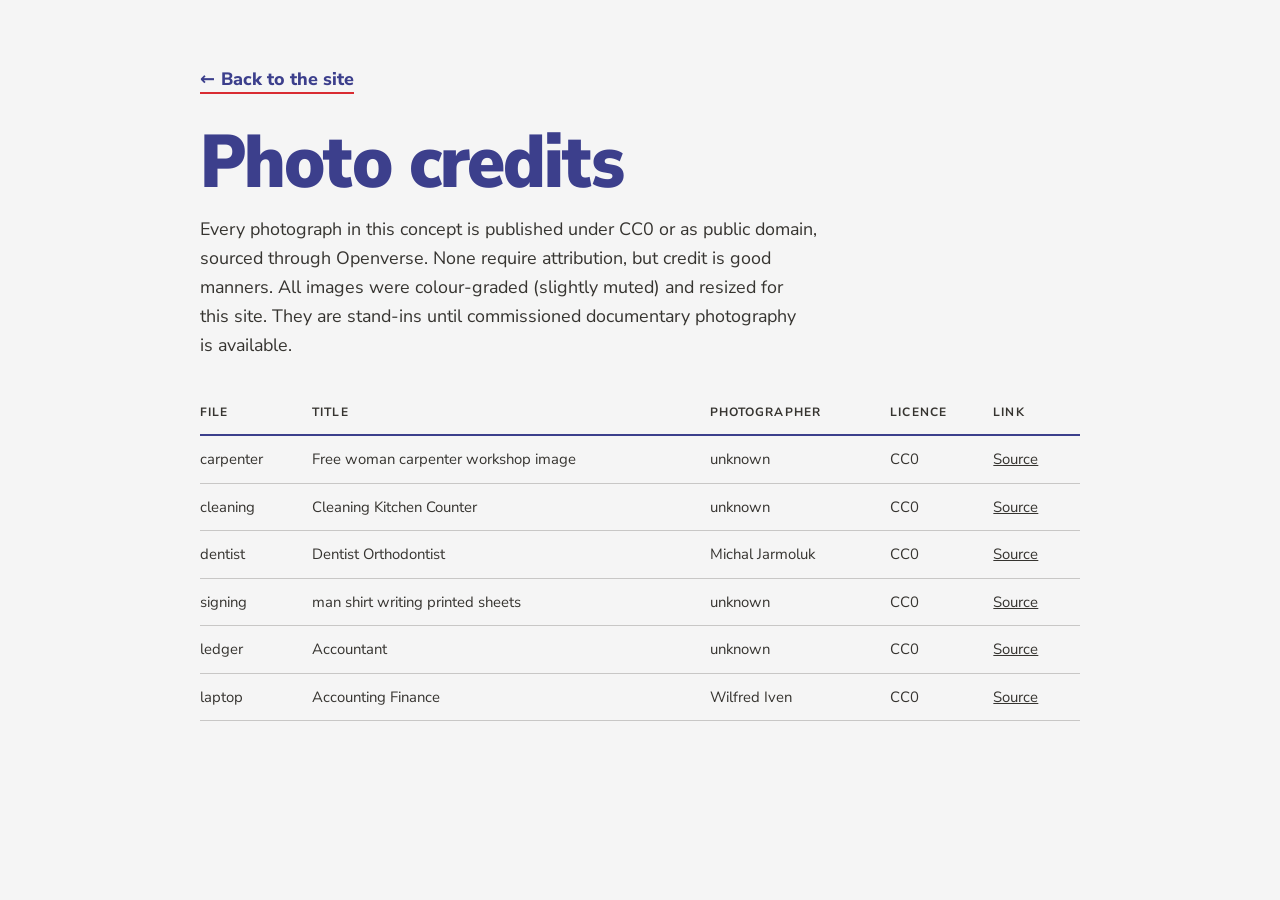
<file: credits.html>
<!doctype html>
<html lang="en" class="clean">
<head>
  <meta charset="utf-8">
  <meta name="viewport" content="width=device-width, initial-scale=1">
  <title>Photo credits, SOLO Marketing</title>
  <meta name="description" content="Sources and licences for the photographs used in the SOLO Marketing website concept.">
  <meta name="robots" content="noindex">
  <link rel="icon" href="assets/favicon.svg" type="image/svg+xml">
  <link rel="stylesheet" href="assets/css/site.css">
  <style>
    .credits { max-width: 60rem; margin: 0 auto; padding: calc(var(--section) * .6) var(--gutter); }
    .credits h1 { margin: 1.5rem 0 1rem; }
    .credits p { max-width: 40rem; }
    .credits .tablewrap { overflow-x: auto; margin-top: 2rem; }
    .credits table { border-collapse: collapse; width: 100%; min-width: 34rem; font-size: var(--t-small); }
    .credits th, .credits td { text-align: left; padding: .7rem 1rem .7rem 0; border-bottom: 1px solid var(--rule); vertical-align: top; }
    .credits th { font-size: var(--t-label); letter-spacing: .09em; text-transform: uppercase; border-bottom: 2px solid var(--color-navy); }
  </style>
  <!-- Google tag (gtag.js) -->
  <script async src="https://www.googletagmanager.com/gtag/js?id=G-5E4ETKMCJ8"></script>
  <script>
    window.dataLayer = window.dataLayer || [];
    function gtag(){dataLayer.push(arguments);}
    gtag('js', new Date());

    gtag('config', 'G-5E4ETKMCJ8');
  </script>
</head>
<body>
  <main class="credits">
    <a class="textlink" href="index.html"><span aria-hidden="true">←</span> Back to the site</a>
    <h1 class="display-2">Photo credits</h1>
    <p>Every photograph in this concept is published under CC0 or as public domain, sourced through Openverse. None require attribution, but credit is good manners. All images were colour-graded (slightly muted) and resized for this site. They are stand-ins until commissioned documentary photography is available.</p>
    <div class="tablewrap">
      <table>
        <thead><tr><th scope="col">File</th><th scope="col">Title</th><th scope="col">Photographer</th><th scope="col">Licence</th><th scope="col">Link</th></tr></thead>
        <tbody>
<tr><td>carpenter</td><td>Free woman carpenter workshop image</td><td>unknown</td><td>CC0</td><td><a href="https://www.rawpixel.com/image/5904636/photo-image-background-design-public-domain">Source</a></td></tr>
<tr><td>cleaning</td><td>Cleaning Kitchen Counter</td><td>unknown</td><td>CC0</td><td><a href="https://www.rawpixel.com/image/6074009/cleaning-kitchen-counter">Source</a></td></tr>
<tr><td>dentist</td><td>Dentist Orthodontist</td><td>Michal Jarmoluk</td><td>CC0</td><td><a href="https://stocksnap.io/photo/dentist-orthodontist-6HV52GTPO3">Source</a></td></tr>
<tr><td>signing</td><td>man shirt writing printed sheets</td><td>unknown</td><td>CC0</td><td><a href="https://www.rawpixel.com/image/3304953/free-photo-image-legal-paper-office-work-report">Source</a></td></tr>
<tr><td>ledger</td><td>Accountant</td><td>unknown</td><td>CC0</td><td><a href="https://www.rawpixel.com/image/5913662/accountant-free-public-domain-cc0-photo">Source</a></td></tr>
<tr><td>laptop</td><td>Accounting Finance</td><td>Wilfred Iven</td><td>CC0</td><td><a href="https://stocksnap.io/photo/accounting-finance-JONMP7TPGK">Source</a></td></tr>
        </tbody>
      </table>
    </div>
  </main>
</body>
</html>
</file>
<file: assets/css/site.css>
/* ==========================================================================
   SOLO Marketing — concept v3 (round-3 review)
   Tokens follow the approved SOLO design system (D:\Codex\solo-marketing-design-system).
   Marketing that moves: scattered pieces become one connected system.
   ========================================================================== */

@font-face {
  font-family: "Nunito Sans";
  src: url("../fonts/nunito-sans-variable.woff2") format("woff2-variations"),
       url("../fonts/nunito-sans-variable.woff2") format("woff2");
  font-weight: 200 1000;
  font-stretch: 75% 125%;
  font-display: swap;
}

/* MBJ fonts: self-hosted WOFF under the MBJ Web Licence (@font-face only; page views capped by the licence tier). */
@font-face { font-family: "MBJ Chunky"; src: url("../fonts/mbj-chunky.woff") format("woff"); font-display: swap; }
@font-face { font-family: "MBJ Handwriting"; src: url("../fonts/mbj-handwriting.woff") format("woff"); font-display: swap; }
@font-face { font-family: "MBJ Doodles"; src: url("../fonts/mbj-doodles.woff") format("woff"); font-display: swap; }

:root {
  /* primitives — approved palette, do not add values */
  --color-beige: #f6ddbf;   /* text and accents on dark bands only, never a background */
  --color-smoke: #f5f5f5;   /* white smoke: the light canvas */
  --color-navy: #3c3f8c;
  --color-red: #d92c32;
  --color-green: #224c34;
  --color-burgundy: #76202d;
  --color-black: #1b1717;
  --color-charcoal: #363430;
  --color-white: #ffffff; /* accessibility exception: text on red only */

  /* semantic (editorial light by default) */
  --bg: var(--color-smoke);
  --fg: var(--color-charcoal);
  --heading: var(--color-navy);
  --accent: var(--color-red);
  --rule: rgb(54 52 48 / 24%);
  --raised: rgb(54 52 48 / 6%);
  --focus: var(--color-red);
  --b-bg: var(--color-red);       /* primary button */
  --b-fg: var(--color-white);
  --b2-bg: var(--color-navy);     /* secondary button */
  --b2-fg: var(--color-beige);

  /* type */
  --font: "Nunito Sans", ui-sans-serif, system-ui, -apple-system, "Segoe UI", Roboto, sans-serif;
  --font-doodle: "MBJ Doodles", cursive;
  --font-hand: "MBJ Handwriting", "Segoe Print", cursive;
  --font-display: "MBJ Chunky", "Nunito Sans", ui-sans-serif, system-ui, sans-serif;
  --t-label: 0.75rem;
  --t-small: clamp(0.875rem, 0.85rem + 0.1vw, 0.9375rem);
  --t-body: clamp(1rem, 0.96rem + 0.2vw, 1.125rem);
  --t-lede: clamp(1.1875rem, 1.05rem + 0.55vw, 1.5rem);
  --t-h3: clamp(1.375rem, 1.15rem + 0.9vw, 2rem);
  --t-display-2: clamp(2.4rem, 1.3rem + 4.2vw, 5.5rem);
  --t-display-1: clamp(3rem, 0.75rem + 9.6vw, 11.5rem);

  /* shape */
  --r-img: 20px;     /* rounded frames for photography (owner-approved exception) */
  --r-sm: 2px;       /* inputs, tags */
  --ch-sm: 8px;
  --ch-md: 14px;
  --ch-lg: 24px;
  --chamfer-btn: polygon(var(--ch-sm) 0, 100% 0, 100% calc(100% - var(--ch-sm)), calc(100% - var(--ch-sm)) 100%, 0 100%, 0 var(--ch-sm));
  --chamfer-tr: polygon(0 0, calc(100% - var(--ch-md)) 0, 100% var(--ch-md), 100% 100%, 0 100%);
  --chamfer-tl-lg: polygon(var(--ch-lg) 0, 100% 0, 100% 100%, 0 100%, 0 var(--ch-lg));

  /* space */
  --gutter: clamp(1rem, 0.5rem + 3vw, 2.5rem);
  --section: clamp(3rem, 1.5rem + 6vw, 6rem);
  --max: 1200px;
  --mast: 4.25rem;

  /* motion */
  --ease-out: cubic-bezier(.16, 1, .3, 1);
  --ease-snap: cubic-bezier(.34, 1.56, .64, 1);
  --t-fast: 180ms;
  --t-med: 420ms;
  --t-slow: 900ms;
}

/* ---------- surface recipes ---------- */
.band { --fg: var(--color-beige); --heading: var(--color-beige); --rule: rgb(246 221 191 / 28%); --raised: rgb(246 221 191 / 8%); --focus: var(--color-beige); --b-bg: var(--color-beige); --b2-bg: var(--color-beige); }
.band--navy { --bg: var(--color-navy); --b-fg: var(--color-navy); --b2-fg: var(--color-navy); }
.band--green { --bg: var(--color-green); --b-fg: var(--color-green); --b2-fg: var(--color-green); }
.band--burgundy { --bg: var(--color-burgundy); --b-fg: var(--color-burgundy); --b2-fg: var(--color-burgundy); }
.band--charcoal { --bg: var(--color-charcoal); --fg: var(--color-smoke); --heading: var(--color-smoke); --rule: rgb(245 245 245 / 24%); --focus: var(--color-smoke); --b-bg: var(--color-red); --b-fg: var(--color-white); }
.band--black { --bg: var(--color-black); --b-fg: var(--color-black); --b2-fg: var(--color-black); }
section, footer { background: var(--bg); color: var(--fg); }

/* ---------- base ---------- */
*, *::before, *::after { box-sizing: border-box; }
html { -webkit-text-size-adjust: 100%; text-size-adjust: 100%; scroll-padding-top: calc(var(--mast) + 1rem); }
@media (prefers-reduced-motion: no-preference) { html { scroll-behavior: smooth; } }
/* Lenis (smooth wheel scrolling) takes over from CSS smooth scroll when it runs */
html.lenis, html.lenis body { height: auto; }
html.lenis { scroll-behavior: auto; }
.lenis:not(.lenis-autoToggle).lenis-stopped { overflow: clip; }
.lenis [data-lenis-prevent], .lenis [data-lenis-prevent-horizontal] { overscroll-behavior: contain; }
body {
  margin: 0;
  background: var(--color-smoke);
  color: var(--color-charcoal);
  font-family: var(--font);
  font-size: var(--t-body);
  line-height: 1.625;
  font-variation-settings: "YTLC" 500;
  overflow-x: clip;
  -webkit-font-smoothing: antialiased;
}
img { display: block; max-width: 100%; height: auto; }
[hidden] { display: none !important; }
h1, h2, h3, p, ul, ol, dl, dd, figure, blockquote { margin: 0; }
h1, h2, h3 { color: var(--heading); }
ul, ol { padding: 0; list-style: none; }
a { color: inherit; }
button, input, textarea { font: inherit; color: inherit; }
button { cursor: pointer; }
::selection { background: var(--color-navy); color: var(--color-beige); }
:focus-visible { outline: 3px solid var(--focus); outline-offset: 3px; }
p { text-wrap: pretty; }

.sr-only {
  position: absolute !important; width: 1px; height: 1px; padding: 0; margin: -1px;
  overflow: hidden; clip: rect(0 0 0 0); white-space: nowrap; border: 0;
}
.skip {
  position: fixed; left: 1rem; top: -4rem; z-index: 100;
  background: var(--color-navy); color: var(--color-beige); padding: .75rem 1rem; text-decoration: none; font-weight: 800;
  transition: top var(--t-fast);
}
.skip:focus { top: 1rem; }

/* ---------- type primitives ---------- */
.label { font-size: var(--t-label); font-weight: 800; letter-spacing: .12em; text-transform: uppercase; line-height: 1.35; }
.display-2 {
  font-size: var(--t-display-2);
  font-weight: 900; font-stretch: 88%;
  line-height: .98; letter-spacing: -0.025em;
  text-wrap: balance;
}
.lede { font-size: var(--t-lede); line-height: 1.5; text-wrap: pretty; }
.red { color: var(--accent); }
.band .red { color: inherit; }
.note { display: inline-block; font-family: var(--font-hand); font-weight: 400; font-stretch: normal; font-variation-settings: normal; font-size: 1.6rem; line-height: 1.05; letter-spacing: 0; text-transform: lowercase; white-space: nowrap; color: var(--color-red); transform: rotate(-2deg); }

/* owner-input markers: visible in the concept; ?clean hides them */
.todo {
  display: block; margin-top: 1rem; padding: .6rem .8rem;
  border: 1.5px dashed currentColor; border-radius: var(--r-sm);
  font-size: var(--t-small); line-height: 1.45; color: var(--fg); max-width: 44rem;
}
.todo::before { content: "Needs " attr(data-todo) " input: "; font-weight: 800; }
.todo-inline { border-bottom: 1.5px dashed currentColor; }
html.clean .todo, html.clean .todo-inline { display: none; }

/* ---------- buttons & links (chamfer lives on the inner span so focus rings aren't clipped) ---------- */
.btn { display: inline-flex; padding: 0; border: 0; background: none; text-decoration: none; color: inherit; border-radius: 0; }
.btn > span {
  display: inline-flex; align-items: center; gap: .6rem;
  min-height: 3rem; padding: 0 1.5rem;
  background: var(--b-bg); color: var(--b-fg);
  clip-path: var(--chamfer-btn);
  font-size: 1rem; font-weight: 800; line-height: 1.1; white-space: nowrap;
  transition: transform var(--t-fast) var(--ease-out), background-color var(--t-fast), color var(--t-fast);
}
.btn:hover > span { transform: translateY(-2px); }
.btn:active > span { transform: translateY(0) scale(.98); }
.btn--primary:hover > span { background: var(--color-navy); color: var(--color-beige); }
.band .btn--primary:hover > span { background: var(--color-beige); color: var(--color-black); }
.btn--secondary > span { background: var(--b2-bg); color: var(--b2-fg); }
.btn--ghost > span { background: transparent; color: var(--fg); box-shadow: inset 0 0 0 2px currentColor; }
.btn--ghost:hover > span { background: var(--fg); color: var(--bg); }
.btn--small > span { min-height: 2.5rem; padding: 0 1.1rem; font-size: .9375rem; }
.btn__arrow { display: inline-block; transition: transform var(--t-med) var(--ease-snap); }
.btn:hover .btn__arrow, .btn:focus-visible .btn__arrow { transform: translateX(5px); }

.textlink {
  display: inline-flex; align-items: center; gap: .4rem;
  min-height: 2.75rem; padding: 0; border: 0; background: none;
  color: var(--heading); font-weight: 800; text-decoration: none;
  background-image: linear-gradient(var(--color-red), var(--color-red));
  background-size: 100% 2px; background-position: 0 calc(100% - .5rem); background-repeat: no-repeat;
  transition: background-size var(--t-med) var(--ease-out);
}
.band .textlink { background-image: linear-gradient(var(--color-beige), var(--color-beige)); }
.band--charcoal .textlink { background-image: linear-gradient(var(--color-red), var(--color-red)); }
.band--charcoal .btn--primary:hover > span { background: var(--color-smoke); color: var(--color-charcoal); }
.textlink:hover { background-size: 0% 2px; background-position: 100% calc(100% - .5rem); }

/* ---------- the line: a "stop" opens every chapter ---------- */
.stop { position: relative; display: flex; align-items: center; gap: .9rem; height: 2rem; margin-bottom: clamp(2.25rem, 1.75rem + 2.5vw, 4rem); }
.stop__label { position: relative; z-index: 1; color: var(--heading); font-size: var(--t-label); font-weight: 800; letter-spacing: .12em; text-transform: uppercase; }
.stop__doodle { font: 400 3.4rem/1 var(--font-doodle); color: var(--color-red); transform: translateY(-.08em); }


/* ---------- layout shell ---------- */
main, .foot { overflow-x: clip; }
main > section, .foot { padding: var(--section) var(--gutter); }
main > section > *, .foot > * { max-width: var(--max); margin-inline: auto; }
main > section[tabindex="-1"]:focus { outline: none; }

/* ==========================================================================
   Masthead + menu
   ========================================================================== */
.masthead {
  --m-bg: var(--color-smoke); --m-fg: var(--color-navy);
  position: fixed; inset: 0 0 auto 0; z-index: 50;
  height: var(--mast);
  display: grid; grid-template-columns: 1fr auto 1fr; align-items: center;
  padding: 0 var(--gutter);
  background: var(--m-bg); color: var(--m-fg);
  transition: background-color var(--t-med), color var(--t-med);
}
.masthead[data-theme="navy"] { --m-bg: var(--color-navy); }
.masthead[data-theme="green"] { --m-bg: var(--color-green); }
.masthead[data-theme="burgundy"] { --m-bg: var(--color-burgundy); }
.masthead[data-theme="black"] { --m-bg: var(--color-black); }
.masthead[data-theme="navy"], .masthead[data-theme="green"], .masthead[data-theme="burgundy"], .masthead[data-theme="black"] { --m-fg: var(--color-beige); --focus: var(--color-beige); }
.masthead[data-theme="charcoal"] { --m-bg: var(--color-charcoal); --m-fg: var(--color-smoke); --focus: var(--color-smoke); }
.masthead::after { content: ""; position: absolute; left: 0; right: 0; bottom: 0; height: 1px; background: currentColor; opacity: .2; }
.masthead__progress { position: absolute; left: 0; bottom: 0; z-index: 1; height: 3px; width: 100%; background: var(--color-red); transform-origin: left; transform: scaleX(var(--p, 0)); }

.wordmark { justify-self: start; display: inline-grid; line-height: .9; min-height: 2.75rem; align-content: center; text-decoration: none; }
.wordmark__solo { font-size: 1.5rem; font-weight: 900; letter-spacing: .02em; }
.wordmark__mkt { font-size: .56rem; font-weight: 800; letter-spacing: .46em; text-transform: uppercase; margin-top: .15rem; }

.masthead__stop { display: flex; align-items: center; gap: .55rem; font-size: var(--t-label); font-weight: 800; letter-spacing: .12em; text-transform: uppercase; overflow: hidden; white-space: nowrap; }
.masthead__dot { width: .55rem; height: .55rem; border-radius: 50%; background: var(--color-red); flex: none; }
.masthead__stop span:last-child { display: inline-block; }
.masthead__stop .is-swapping { animation: stop-swap var(--t-med) var(--ease-out); }
@keyframes stop-swap { from { transform: translateY(110%); opacity: 0; } to { transform: none; opacity: 1; } }

.masthead__actions { justify-self: end; display: flex; align-items: center; gap: .75rem; }
.masthead__cta > span { background: var(--m-fg); color: var(--m-bg); }
.masthead__cta:hover > span { background: var(--color-red); color: var(--color-white); }

.menu-toggle { display: inline-flex; align-items: center; gap: .6rem; min-height: 2.75rem; padding: 0 .25rem; border: 0; background: none; font-size: .95rem; font-weight: 800; }
.menu-toggle__icon { display: grid; gap: 5px; width: 1.4rem; }
.menu-toggle__icon i { display: block; height: 2px; background: currentColor; transition: transform var(--t-med) var(--ease-out); }
.menu-toggle__icon i:last-child { width: 70%; justify-self: end; }
.menu-toggle:hover .menu-toggle__icon i:last-child { transform: translateX(-30%); }

@media (max-width: 58rem) { .masthead { grid-template-columns: 1fr auto; } .masthead__stop { display: none; } }
@media (max-width: 30rem) { .masthead__cta { display: none; } }

.menu { position: fixed; inset: 0; z-index: 60; background: var(--color-navy); color: var(--color-beige); overflow-y: auto; --focus: var(--color-beige); }
.menu__inner { min-height: 100%; display: flex; flex-direction: column; padding: 1rem var(--gutter) 2rem; max-width: var(--max); margin: 0 auto; }
.menu__top { display: flex; justify-content: space-between; align-items: center; min-height: calc(var(--mast) - 1rem); }
.menu__close { min-height: 2.75rem; border: 0; background: none; font-weight: 800; font-size: .95rem; display: inline-flex; gap: .5rem; align-items: center; }
.menu__close span { font-size: 1.6rem; line-height: 1; }
.menu__list { margin-top: clamp(1.5rem, 4vh, 3rem); }
.menu__list li { border-top: 1px solid rgb(246 221 191 / 28%); }
.menu__list li:last-child { border-bottom: 1px solid rgb(246 221 191 / 28%); }
.menu__list a {
  position: relative; display: flex; align-items: baseline; gap: clamp(.75rem, 2vw, 2rem);
  padding: clamp(.45rem, 1.2vh, .9rem) 0;
  font-size: clamp(1.6rem, 1rem + 3vw, 3.75rem); font-weight: 900; font-stretch: 88%; letter-spacing: -0.02em; line-height: 1.05;
  text-decoration: none; transition: transform var(--t-med) var(--ease-out);
}
.menu__list a::after { content: ""; position: absolute; left: 0; right: 0; bottom: -1px; height: 3px; background: var(--color-red); transform: scaleX(0); transform-origin: left; transition: transform var(--t-med) var(--ease-out); }
.menu__list a:hover, .menu__list a:focus-visible { transform: translateX(.5rem); }
.menu__list a:hover::after, .menu__list a:focus-visible::after { transform: scaleX(1); }
.menu__n { font-size: var(--t-label); font-weight: 800; letter-spacing: .12em; min-width: 2rem; transform: translateY(-.5em); }
.menu__note { margin-top: auto; padding-top: 2rem; font-weight: 700; }
.js .menu:not([hidden]) .menu__list li { animation: menu-in var(--t-slow) var(--ease-out) both; animation-delay: calc(var(--i, 0) * 45ms + 60ms); }
@keyframes menu-in { from { transform: translateY(40%); opacity: 0; } to { transform: none; opacity: 1; } }
.js .menu:not([hidden]) { animation: menu-wipe 520ms var(--ease-out); }
@keyframes menu-wipe { from { clip-path: inset(0 0 100% 0); } to { clip-path: inset(0 0 0 0); } }


/* ---------- MBJ Chunky: the expressive display voice ---------- */
.chunky { font-family: var(--font-display); font-weight: 400; font-stretch: normal; font-variation-settings: normal; text-transform: uppercase; letter-spacing: 0; line-height: .86; text-wrap: balance; }
.ch { display: inline-block; white-space: pre; will-change: transform; }

/* ==========================================================================
   Loader (0 → 100)
   ========================================================================== */
.loader { position: fixed; inset: 0; z-index: 90; display: grid; place-content: center; justify-items: center; gap: 1.25rem; background: var(--color-charcoal); color: var(--color-smoke); }
.loader__count { font-family: var(--font-display); font-size: clamp(6rem, 3rem + 16vw, 16rem); line-height: .8; font-variant-numeric: tabular-nums; display: flex; align-items: flex-start; }
.loader__pct { font-size: .32em; margin: .1em 0 0 .08em; color: var(--color-red); }
.loader__word { display: grid; justify-items: center; line-height: .9; font-size: 1.5rem; font-weight: 900; letter-spacing: .02em; }
.loader__word span { font-size: .56rem; font-weight: 800; letter-spacing: .46em; text-transform: uppercase; margin-top: .2rem; }
.loader__rail { width: min(22rem, 64vw); height: 3px; background: rgb(245 245 245 / 22%); }
.loader__rail i { display: block; height: 100%; background: var(--color-red); transform-origin: left; transform: scaleX(var(--p, 0)); }
.loader.is-done { pointer-events: none; clip-path: inset(0 0 100% 0); transition: clip-path 760ms var(--ease-out); }

/* ==========================================================================
   Hero · movement one
   ========================================================================== */
.hero {
  min-height: 100svh;
  padding-top: calc(var(--mast) + clamp(1.25rem, 3vh, 2.5rem)) !important;
  padding-bottom: clamp(2rem, 5vh, 4rem) !important;
  display: flex; flex-direction: column; gap: clamp(1.5rem, 4vh, 3rem);
}
.hero > * { max-width: none; margin: 0; }
.hero__meta { display: flex; justify-content: flex-end; gap: 1rem; flex-wrap: wrap; }
.hero__title { margin-block: auto; font-size: min(18vw, 22svh, 17rem); color: var(--color-smoke); line-height: .835; letter-spacing: -0.012em; }
.hero__row { display: block; white-space: nowrap; }
.hero__row--2 { margin-left: .04em; }
.hero__moves .ch:last-child { color: var(--color-red); }
.hero__title .ch { transition: transform 620ms var(--ease-snap); }
.hero__deck { display: grid; gap: 1.5rem; }
.hero__deck .lede { max-width: 38rem; }
.hero__actions { display: flex; flex-wrap: wrap; align-items: center; gap: 1rem 1.75rem; }
@media (min-width: 64rem) { .hero__deck { grid-template-columns: minmax(0, 38rem) auto; justify-content: space-between; align-items: end; } }
@media (max-width: 40rem) { .hero__title { font-size: min(19vw, 24svh); } }

/* ==========================================================================
   Hero · movement two: who we work with (a three-card carousel)
   ========================================================================== */
@property --sweep { syntax: "<angle>"; inherits: true; initial-value: 360deg; }
.who { padding: 0 !important; }
.who__stage { position: relative; }
.who__intro { display: grid; gap: .9rem; }
.who__title { color: inherit; font-family: var(--font-display); font-weight: 400; text-transform: uppercase; font-size: clamp(2.4rem, 1.2rem + 3.4vw, 5rem); line-height: .86; }
.who__sub { font-size: clamp(1.15rem, 1rem + .55vw, 1.55rem); font-weight: 800; line-height: 1.25; max-width: 21ch; text-wrap: balance; }
.who__hand { font-family: var(--font-hand); font-weight: 400; font-size: 1.35em; line-height: 1; color: var(--color-beige); }
.who__card { position: relative; overflow: hidden; border-radius: var(--r-img); background: var(--color-navy); }
.who__card img { width: 100%; height: 100%; object-fit: cover; }
.who__l, .who__r { font-size: clamp(1.7rem, .9rem + 2.6vw, 3.6rem); font-weight: 900; font-stretch: 86%; line-height: .98; letter-spacing: -0.025em; text-wrap: balance; }
.who__spacer, .who__arrow { display: none; }

/* doodle tag: an MBJ Doodles ring, drawn around the handwritten industry */
.who__tag { --E: 84px; position: relative; z-index: 20; display: grid; place-items: center; width: calc(var(--E) * 1.9); height: calc(var(--E) * 1.55); margin: 0; color: var(--color-beige); pointer-events: none; }
.who__ring {
  position: absolute; left: 50%; top: 50%; padding: .4em .1em;
  font: 400 var(--E)/1 var(--font-doodle); transform: translate(-52.6%, -57.6%);
  -webkit-mask: conic-gradient(from -110deg at 52.6% 57.6%, #000 var(--sweep), transparent 0);
  mask: conic-gradient(from -110deg at 52.6% 57.6%, #000 var(--sweep), transparent 0);
}
.who__tagtext { position: relative; font-family: var(--font-hand); font-size: clamp(1.05rem, .85rem + .55vw, 1.45rem); line-height: 1.08; text-align: center; white-space: nowrap; }

/* static (no JS, reduced motion, or short screens): a calm grid, every tag drawn */
.who:not(.is-pinned) { background: var(--color-navy); color: var(--color-smoke); padding: var(--section) var(--gutter) !important; --heading: var(--color-smoke); --fg: var(--color-smoke); }
.who:not(.is-pinned) .who__stage { max-width: var(--max); margin: 0 auto; }
.who:not(.is-pinned) .who__frames { display: grid; grid-template-columns: repeat(auto-fill, minmax(16rem, 1fr)); gap: 3.5rem 1.5rem; margin-top: 4rem; }
.who:not(.is-pinned) .who__frame { position: relative; display: grid; gap: .6rem; align-content: start; }
.who:not(.is-pinned) .who__tag { --E: 64px; position: absolute; left: -.75rem; top: -2.4rem; }
.who:not(.is-pinned) .who__tagtext { font-size: 1.05rem; }
.who:not(.is-pinned) .who__card { aspect-ratio: 4 / 5; margin-bottom: .5rem; }
.who:not(.is-pinned) .who__l, .who:not(.is-pinned) .who__r { font-size: clamp(1.4rem, 1.1rem + .9vw, 1.9rem); }

/* pinned */
.who.is-pinned .who__spacer { display: block; height: 560vh; }
.who.is-pinned > * { max-width: none; }
.who.is-pinned .who__stage {
  position: sticky; top: 0; height: 100svh; overflow: hidden;
  background: var(--who-bg, var(--color-green)); color: var(--color-smoke);
  transition: background-color 600ms ease;
  --card-w: min(25vw, 40svh, 24rem); --cy: 53%;
}
.who.is-pinned .who__intro { position: absolute; z-index: 3; left: var(--gutter); top: calc(var(--cy) - var(--card-w) * .5); transform: translateY(-50%); width: calc(50% - var(--card-w) * .7 - var(--gutter) - 1.5rem); }
.who.is-pinned .who__frames { position: absolute; inset: 0; }
.who.is-pinned .who__frame { position: absolute; inset: 0; pointer-events: none; }
.who.is-pinned .who__card {
  position: absolute; left: 50%; top: var(--cy); width: var(--card-w); aspect-ratio: 2 / 3;
  transform: translate(calc(-50% + var(--x, 0px)), -50%) scale(var(--s, 1));
  opacity: var(--o, 1); filter: brightness(var(--b, 1)); will-change: transform;
}
.who.is-pinned .who__tag {
  position: absolute; left: calc(50% - var(--card-w) / 2); top: calc(var(--cy) - var(--card-w) * .75);
  transform: translate(-60%, -50%); opacity: 0; --sweep: 0deg;
  transition: opacity 300ms, left 850ms var(--ease-out), top 850ms var(--ease-out), transform 850ms var(--ease-out), --sweep 900ms cubic-bezier(.65, 0, .35, 1);
}
.who.is-pinned .wch { opacity: 0; }
.who.is-pinned .is-on .who__tag { opacity: 1; --sweep: 360deg; }
.who.is-pinned .is-on .wch { opacity: 1; transition: opacity 90ms linear calc(380ms + var(--i) * 40ms); }
.who.is-pinned .is-past .who__tag { opacity: 1; --sweep: 360deg; left: calc(50% + var(--card-w) * .67 + 1.5rem); top: calc(var(--cy) - var(--card-w) * .7 + var(--k, 0) * var(--card-w) * .22); width: auto; height: auto; place-items: center start; transform: none; }
.who.is-pinned .is-past .who__tagtext { text-align: left; }
.who.is-pinned .is-past .who__tagtext br { display: none; }
.who__frame:nth-child(2) { --k: 1; } .who__frame:nth-child(3) { --k: 2; } .who__frame:nth-child(4) { --k: 3; } .who__frame:nth-child(5) { --k: 4; } .who__frame:nth-child(6) { --k: 5; }
.who.is-pinned .is-past .wch { opacity: 1; transition: opacity 250ms ease; }
.who__ring { transition: opacity 400ms ease; }
.who.is-pinned .is-past .who__ring { opacity: 0; }
.who.is-pinned .who__l, .who.is-pinned .who__r { position: absolute; z-index: 3; opacity: 0; transition: opacity 420ms var(--ease-out), transform 520ms var(--ease-out); }
.who.is-pinned .who__l { left: var(--gutter); bottom: clamp(2rem, 9vh, 5.5rem); max-width: calc(50% - var(--card-w) * .7 - var(--gutter) - 1.5rem); transform: translateX(-1.5rem); }
.who.is-pinned .who__r { right: var(--gutter); bottom: clamp(2rem, 9vh, 5.5rem); max-width: calc(50% - var(--card-w) * .7 - var(--gutter) - 1.5rem); text-align: right; transform: translateX(1.5rem); }
.who.is-pinned .who__frame.is-on .who__l, .who.is-pinned .who__frame.is-on .who__r { opacity: 1; transform: none; }
.who.is-pinned .who__arrow {
  display: block; position: absolute; z-index: 1; left: var(--ax, 0px); top: var(--ay, 0px);
  font: 400 var(--af, 60px)/1 var(--font-doodle); color: var(--color-beige); white-space: nowrap; pointer-events: none;
  transform: translateY(-58%); clip-path: inset(-50% 100% -50% 0);
}
.who.is-pinned .who__arrow.is-on { clip-path: inset(-50% 0 -50% 0); transition: clip-path 1400ms cubic-bezier(.65, 0, .35, 1) 250ms; }
.who.is-pinned .who__todo { position: absolute; right: var(--gutter); top: calc(var(--mast) + 1rem); z-index: 3; max-width: 20rem; margin: 0; color: inherit; font-size: .8rem; }
@media (max-width: 50rem) {
  .who.is-pinned .who__spacer { height: 420vh; }
  .who.is-pinned .who__stage { --card-w: min(54vw, 32svh); --cy: 57%; }
  .who.is-pinned .who__intro { width: auto; right: var(--gutter); top: calc(var(--mast) + 1rem); transform: none; gap: .5rem; }
  .who.is-pinned .who__title { font-size: clamp(1.9rem, 1rem + 4vw, 2.6rem); }
  .who.is-pinned .who__sub { font-size: 1rem; max-width: none; }
  .who.is-pinned .who__tag { --E: 58px !important; }
  .who.is-pinned .who__tagtext { font-size: .95rem; }
  .who.is-pinned .is-past .who__tag { opacity: 0; }
  .who.is-pinned .who__l { bottom: calc(1.5rem + 2.6em); max-width: none; right: var(--gutter); }
  .who.is-pinned .who__r { bottom: 1.25rem; left: var(--gutter); max-width: none; }
  .who.is-pinned .who__l, .who.is-pinned .who__r { font-size: clamp(1.35rem, .9rem + 2.4vw, 2rem); }
  .who.is-pinned .who__arrow, .who.is-pinned .who__todo { display: none; }
}

/* ---------- elastic seams between sections (drawn by site.js) ---------- */
.seam { position: relative; z-index: 6; height: 0; pointer-events: none; }
.seam svg { position: absolute; left: 0; top: calc(var(--m, 80px) * -1); width: 100%; height: calc(var(--m, 80px) * 2); overflow: visible; visibility: hidden; }

/* ---------- wave + keyword ticker ---------- */
.wave { height: clamp(2.5rem, 1.5rem + 4vw, 5.5rem); overflow: hidden; background: var(--color-smoke); margin-top: -1px; }
.wave__svg { display: block; width: 200%; height: 100%; fill: var(--color-navy); transform: translate3d(var(--wx, 0px), 0, 0); }
.ticker { overflow: hidden; padding: 1rem 0; border-bottom: 1px solid var(--rule); background: var(--color-smoke); color: var(--color-navy); }
.ticker__row { display: flex; align-items: center; gap: clamp(1rem, 2.5vw, 2rem); width: max-content; font-size: clamp(.85rem, .78rem + .35vw, 1.05rem); font-weight: 800; letter-spacing: .14em; text-transform: uppercase; transform: translate3d(var(--tx, 0px), 0, 0); }
.ticker__row i { width: .45em; height: .45em; background: var(--color-red); transform: rotate(45deg); flex: none; }

/* ==========================================================================
   01 · The real problem (circles)
   ========================================================================== */
.prob__head { display: grid; grid-template-columns: repeat(12, minmax(0, 1fr)); column-gap: 1.25rem; row-gap: clamp(1.5rem, 3vw, 2.5rem); }
.prob__title { grid-column: 1 / -1; position: relative; font-size: clamp(3.4rem, 1rem + 11vw, 12.5rem); color: var(--color-navy); }
.prob__title > span { display: block; }
.prob__outline { position: absolute; inset: 0; color: transparent; -webkit-text-stroke: .022em var(--color-red); transform: translate(.05em, .045em); }
.prob__fill { position: relative; }
.prob__intro { grid-column: 1 / span 7; display: grid; gap: 1rem; }
.prob__sub { font-size: clamp(1.8rem, 1rem + 2.6vw, 3.4rem); font-weight: 900; font-stretch: 88%; line-height: 1; letter-spacing: -0.02em; color: var(--color-navy); text-wrap: balance; }
.prob__intro p:last-child { font-size: var(--t-lede); line-height: 1.5; max-width: 36rem; }
.prob__fit { grid-column: 7 / -1; align-self: end; justify-self: start; font-size: clamp(2.3rem, 1.3rem + 2.5vw, 4.2rem); transform: rotate(-7deg) translateY(-1rem); }
@media (max-width: 58rem) { .prob__intro, .prob__fit { grid-column: 1 / -1; } .prob__fit { transform: rotate(-5deg); } }

.prob__stage { position: relative; margin-top: clamp(3rem, 6vw, 5rem); }
.prob__orbs, .prob__spacer, .prob__caption { display: none; }
.prob__list { display: grid; gap: clamp(2.5rem, 5vw, 4rem); }
.prob__item { --c: var(--color-navy); position: relative; display: grid; grid-template-columns: repeat(12, minmax(0, 1fr)); column-gap: 1.25rem; row-gap: 1rem; padding-top: clamp(2rem, 4vw, 3rem); border-top: 1px solid var(--rule); }
.prob__item::before { content: ""; grid-column: 1 / span 2; grid-row: 1 / span 2; width: clamp(4rem, 2rem + 5vw, 7rem); aspect-ratio: 1; border-radius: 50%; background: var(--c); }
.prob__name { grid-column: 3 / span 6; font-family: var(--font-display); font-weight: 400; text-transform: uppercase; font-size: clamp(2.2rem, 1rem + 4vw, 4.6rem); line-height: .9; color: var(--color-navy); padding-top: .55em; }
.prob__answer { grid-column: 3 / span 6; font-size: var(--t-lede); line-height: 1.4; font-weight: 700; }
.syms { grid-column: 9 / -1; grid-row: 1 / span 2; display: grid; gap: .8rem; align-content: start; padding-top: .4rem; }
.prob__adj { position: relative; display: inline-block; }
@property --st { syntax: "<number>"; inherits: true; initial-value: 0; }
@property --fx { syntax: "<number>"; inherits: true; initial-value: 1; }
.prob__strike { position: absolute; left: -4%; top: 22%; width: 108%; height: .5em; overflow: visible; pointer-events: none; clip-path: inset(-80% calc(var(--st, 0) * 100%) -80% 0); opacity: calc((1 - var(--st, 0)) * 50); }
.prob__strike path { fill: none; stroke: var(--color-red); stroke-width: .1em; stroke-linecap: round; vector-effect: non-scaling-stroke; }
.prob__fix { position: absolute; left: 50%; bottom: 88%; font-family: var(--font-hand); font-size: max(.66em, 1.6rem); line-height: 1; text-transform: lowercase; white-space: nowrap; color: var(--color-red); transform: translateX(-50%) rotate(-5deg); transform-origin: 50% 100%; clip-path: inset(-40% calc((1 - var(--fx, 1)) * 100%) -40% -2%); pointer-events: none; }
.js .prob:not(.is-pinned) .prob__item { --st: 1; --fx: 0; transition: --st 650ms cubic-bezier(.65, 0, .35, 1) 250ms, --fx 800ms cubic-bezier(.45, 0, .55, 1) 900ms; }
.js .prob:not(.is-pinned) .prob__item.is-in { --st: 0; --fx: 1; }

.sym { display: flex; align-items: center; gap: .8rem; }
.sym__dot { flex: none; width: 1.15rem; height: 1.15rem; border-radius: 50%; background: var(--c); }
.sym__dot--ring { background: transparent; border: 3px solid var(--c); }
.sym__dot--dash { background: transparent; border: 3px dashed var(--c); }
.sym__dot--s { width: .75rem; height: .75rem; }
.sym__dot--l { width: 1.6rem; height: 1.6rem; }
.sym__t { font-weight: 700; line-height: 1.3; }
@media (max-width: 50rem) {
  .prob__item::before { grid-row: auto; width: 3.5rem; }
  .prob__name, .prob__answer, .syms { grid-column: 1 / -1; grid-row: auto; }
}

/* pinned */
.prob.is-pinned .prob__stage { position: sticky; top: var(--mast); height: calc(100svh - var(--mast)); max-width: none; margin-inline: calc(var(--gutter) * -1); margin-top: clamp(1.5rem, 3vw, 2.5rem); overflow: hidden; }
.prob.is-pinned .prob__spacer { display: block; height: 520vh; }
.prob.is-pinned .prob__orbs { display: block; position: absolute; inset: 0; }
.orb { position: absolute; left: 0; top: 0; width: var(--D, 20rem); height: var(--D, 20rem); display: grid; place-items: center; border-radius: 50%; background: var(--oc); color: var(--color-beige); transform: translate(calc(var(--x, 0px) - 50%), calc(var(--y, 0px) - 50%)) scale(var(--s, 1)); opacity: var(--o, 1); will-change: transform; }
.orb span { font-family: var(--font-display); font-size: calc(var(--D, 20rem) * .15); text-transform: uppercase; line-height: 1; }
.orb--navy { --oc: var(--color-navy); }
.orb--green { --oc: var(--color-green); }
.orb--burgundy { --oc: var(--color-burgundy); }
.prob__rail { position: absolute; left: var(--rx0, 0px); top: var(--ry, 50%); width: calc(var(--rx1, 0px) - var(--rx0, 0px)); height: 3px; margin-top: -1.5px; background: var(--color-red); transform-origin: left; transform: scaleX(var(--fin, 0)); }
.prob.is-pinned .prob__list { position: absolute; inset: 0; display: block; }
.prob.is-pinned .prob__item { position: absolute; inset: 0; display: flex; flex-direction: column; justify-content: center; gap: 1.25rem; padding: 0 0 0 var(--gutter); border: 0; pointer-events: none; }
.prob.is-pinned .prob__item::before { display: none; }
.prob.is-pinned .prob__name, .prob.is-pinned .prob__answer { width: min(34%, 30rem); opacity: var(--wt, 0); transform: translateY(calc((1 - var(--wt, 0)) * 1.5rem)); }
.prob.is-pinned .prob__name { font-size: min(4.4rem, 4.4vw); padding-top: .6em; }
.prob.is-pinned .syms { position: absolute; inset: 0; display: block; padding: 0; }
.prob.is-pinned .sym { position: absolute; left: 0; top: 0; transform: translate(var(--x, 0px), var(--y, 0px)); will-change: transform; }
.prob.is-pinned .sym__dot { transform: scale(var(--ds, 1)); }
.prob.is-pinned .sym__t { opacity: var(--lo, 0); white-space: nowrap; }
.prob.is-pinned .prob__caption { display: block; position: absolute; left: 50%; bottom: clamp(1.5rem, 6vh, 3.5rem); transform: translateX(-50%); opacity: var(--fin, 0); }
.prob.is-pinned .prob__caption .note { font-size: clamp(2rem, 1.4rem + 1.2vw, 3rem); }

/* ==========================================================================
   02 · From stuck to moving (green)
   ========================================================================== */
.appr__head { display: grid; grid-template-columns: repeat(12, minmax(0, 1fr)); column-gap: 1.25rem; row-gap: 1.5rem; align-items: end; }
.appr__title { grid-column: 1 / span 8; font-size: clamp(3.2rem, 1rem + 8.5vw, 10rem); color: var(--color-beige); }
.appr__lede { grid-column: 9 / -1; font-size: var(--t-lede); line-height: 1.45; }
@media (max-width: 58rem) { .appr__title, .appr__lede { grid-column: 1 / -1; } }
.appr__stage { position: relative; margin-top: clamp(3rem, 6vw, 5rem); }
.appr__venn, .appr__sum, .appr__spacer { display: none; }
.appr__steps { display: grid; grid-template-columns: repeat(auto-fit, minmax(15rem, 1fr)); gap: 2.5rem 1.5rem; }
.appr__step { display: grid; gap: .7rem; align-content: start; }
.appr__step::before { content: ""; width: 3.25rem; aspect-ratio: 1; border-radius: 50%; border: 2px solid var(--color-beige); margin-bottom: .5rem; }
.appr__name { font-family: var(--font-display); font-weight: 400; text-transform: uppercase; font-size: clamp(2.4rem, 1.4rem + 3vw, 4.5rem); line-height: .9; }
.appr__tag { font-weight: 800; font-size: 1.1em; }
.kw { display: flex; flex-wrap: wrap; gap: .5rem 1.1rem; margin-top: .25rem; }
.kw li { display: inline-flex; align-items: center; gap: .45rem; font-weight: 700; font-size: var(--t-small); }
.kw li::before { content: ""; width: .65rem; height: .65rem; border-radius: 50%; border: 2px solid var(--color-beige); }

/* pinned */
.appr.is-pinned .appr__stage { position: sticky; top: var(--mast); height: calc(100svh - var(--mast)); max-width: none; margin-inline: calc(var(--gutter) * -1); margin-top: clamp(1.5rem, 3vw, 2.5rem); overflow: hidden; }
.appr.is-pinned .appr__spacer { display: block; height: 480vh; }
.appr.is-pinned .appr__venn { display: block; position: absolute; inset: 0; }
.ring {
  position: absolute; left: 0; top: 0; width: var(--D, 20rem); height: var(--D, 20rem); display: grid; place-items: center; border-radius: 50%;
  border: 2px solid var(--color-beige);
  background: color-mix(in srgb, var(--color-smoke) calc(var(--f, 0) * 100%), rgb(246 221 191 / 6%));
  color: color-mix(in srgb, var(--color-green) calc(var(--f, 0) * 100%), var(--color-beige));
  transform: translate(calc(var(--x, 0px) - 50%), calc(var(--y, 0px) - 50%)) scale(var(--s, 1)); opacity: var(--o, 1); will-change: transform;
}
.ring span { opacity: var(--lo, 1); font-family: var(--font-display); font-size: calc(var(--D, 20rem) * .16); text-transform: uppercase; line-height: 1; transform: rotate(var(--lr, 0deg)); }
.appr__orbit { position: absolute; left: var(--cx, 50%); top: var(--cy, 50%); width: 0; height: 0; transform: rotate(var(--rot, 0deg)); opacity: var(--oo, 0); }
.appr__orbit i { --k: 0; position: absolute; left: 0; top: 0; width: .95rem; height: .95rem; margin: -.475rem 0 0 -.475rem; border-radius: 50%; border: 2px solid var(--color-beige); transform: rotate(calc(var(--k) * 60deg)) translateX(var(--R, 12rem)); }
.appr__orbit i:nth-child(2) { --k: 1; background: var(--color-beige); width: .6rem; height: .6rem; margin: -.3rem 0 0 -.3rem; }
.appr__orbit i:nth-child(3) { --k: 2; border-style: dashed; width: 1.3rem; height: 1.3rem; margin: -.65rem 0 0 -.65rem; }
.appr__orbit i:nth-child(4) { --k: 3; background: var(--color-red); border-color: var(--color-red); }
.appr__orbit i:nth-child(5) { --k: 4; width: .6rem; height: .6rem; margin: -.3rem 0 0 -.3rem; }
.appr__orbit i:nth-child(6) { --k: 5; background: var(--color-beige); }
.appr__core { position: absolute; left: var(--cx, 50%); top: var(--cy, 50%); width: 1.4rem; height: 1.4rem; margin: -.7rem 0 0 -.7rem; border-radius: 50%; background: var(--color-red); transform: scale(var(--fin, 0)); }
.appr.is-pinned .appr__steps { position: absolute; inset: 0; display: block; }
.appr.is-pinned .appr__step { position: absolute; left: 55%; right: var(--gutter); top: 50%; max-width: 34rem; opacity: var(--w, 0); transform: translateY(calc(-50% + (1 - var(--w, 0)) * 2rem)); pointer-events: none; }
.appr.is-pinned .appr__step::before { display: none; }
.appr.is-pinned .appr__step p:not(.label):not(.appr__tag) { font-size: var(--t-lede); line-height: 1.45; }
.appr.is-pinned .appr__name { font-size: clamp(3rem, 1.5rem + 4vw, 6rem); }
.appr.is-pinned .appr__sum { display: block; position: absolute; left: 55%; right: var(--gutter); top: 50%; max-width: 30rem; transform: translateY(calc(-50% + (1 - var(--fin, 0)) * 2rem)); opacity: var(--fin, 0); font-family: var(--font-display); text-transform: uppercase; font-size: clamp(2.2rem, 1rem + 3vw, 4rem); line-height: .95; }
.appr__sum span { display: block; margin-top: 1rem; font-family: var(--font); text-transform: none; font-size: var(--t-lede); font-weight: 800; }

/* ==========================================================================
   03 · How working together goes (navy)
   ========================================================================== */
.together__stage { position: relative; }
.together__title { font-size: clamp(3rem, .5rem + 10.5vw, 12.5rem); color: var(--color-beige); text-align: center; margin-block: clamp(1rem, 3vw, 2rem) clamp(2.5rem, 5vw, 4rem) !important; }
.together__cards { display: grid; grid-template-columns: repeat(auto-fit, minmax(15rem, 1fr)); gap: 1.25rem; }
.tcard {
  --heading: var(--color-navy); --fg: var(--color-charcoal);
  position: relative; display: grid; gap: .75rem; align-content: start;
  padding: clamp(1.25rem, 2vw, 1.75rem); background: var(--color-smoke); color: var(--color-charcoal);
  clip-path: var(--chamfer-tl-lg);
}
.tcard__n { font-size: clamp(3.5rem, 2.5rem + 3vw, 5.5rem); color: var(--color-red); line-height: .8; }
.tcard__meta { color: var(--color-navy); }
.tcard__title { font-size: clamp(1.4rem, 1.2rem + .8vw, 1.9rem); font-weight: 900; line-height: 1.08; letter-spacing: -0.01em; }
.tcard p:not(.label):not(.tcard__n):not(.note) { font-size: .98rem; line-height: 1.55; }
.tcard .tcard__note { font-size: 1.6rem; line-height: 1.05; margin: -.2rem 0 -.1rem; }
/* no pin: the headline sticks and the cards stack over it */
.together:not(.is-pinned) .together__title { position: sticky; top: calc(var(--mast) + 1rem); z-index: 0; }
.together:not(.is-pinned) .tcard { position: sticky; top: calc(var(--mast) + 1.5rem + var(--i, 0) * .9rem); z-index: 1; transform: rotate(var(--rr, 0deg)); }
.together:not(.is-pinned) .tcard:nth-child(1) { --i: 0; --rr: -1.5deg; }
.together:not(.is-pinned) .tcard:nth-child(2) { --i: 1; --rr: 1.2deg; }
.together:not(.is-pinned) .tcard:nth-child(3) { --i: 2; --rr: -1deg; }
.together:not(.is-pinned) .tcard:nth-child(4) { --i: 3; --rr: 1.5deg; }
@media (min-width: 50rem) { .together:not(.is-pinned) .together__title, .together:not(.is-pinned) .tcard { position: relative; top: auto; } }

/* pinned */
.together.is-pinned { padding: 0 !important; }
.together.is-pinned > * { max-width: none; }
.together.is-pinned .together__spacer { height: 300vh; }
.together.is-pinned .together__stage { position: sticky; top: 0; height: 100svh; overflow: hidden; padding: calc(var(--mast) + clamp(1.5rem, 4vh, 3rem)) var(--gutter) 0; }
.together.is-pinned .together__stage > .stop { max-width: var(--max); margin-inline: auto; }
.together.is-pinned .together__title { position: absolute; left: var(--gutter); right: var(--gutter); top: 54%; margin: 0 !important; transform: translateY(-50%); }
.together.is-pinned .together__cards { position: absolute; inset: 0; display: block; }
.together.is-pinned .tcard { position: absolute; left: var(--cx, 50%); top: var(--cy, 50%); width: var(--cw, 18rem); transform: translate(-50%, calc(-50% + var(--y, 0px))) rotate(var(--r, 0deg)); will-change: transform; }

/* ==========================================================================
   04 · Signals, Launchpad, Stack (the process resolves into offers)
   ========================================================================== */
.ways__stage { display: grid; gap: 2rem 1.25rem; grid-template-columns: repeat(auto-fit, minmax(16rem, 1fr)); }
.ways__intro { grid-column: 1 / -1; display: grid; gap: 1.25rem; max-width: 46rem; }
.ways__eyebrow { color: var(--color-navy); }
.ways__title { font-size: clamp(3.2rem, 1rem + 8vw, 9.5rem); color: var(--color-navy); }
.ways__start { position: relative; display: inline-block; margin: .12em 0 .27em; }
.ways__word { position: relative; }
/* "Start" stands alone; "where you are." always holds one line, sized to its column */
.ways__rest { white-space: nowrap; }
.ways__title { font-size: min(clamp(3.2rem, 1rem + 8vw, 9.5rem), calc((100vw - var(--gutter) * 2) / 7.9)); }
.ways__box { position: absolute; left: 0; top: 0; font: 400 var(--bg-size, 1em)/1 var(--font-doodle); color: currentColor; transform-origin: 0 0; transform: translate(var(--bx, 0px), var(--by, 0px)) scaleY(var(--bsy, 1)); pointer-events: none; white-space: nowrap; }
.ways__lede { font-size: var(--t-lede); line-height: 1.45; max-width: 34rem; }
.ways__deck, .ways__details { display: contents; }
.wcard { --heading: var(--color-beige); display: grid; gap: .6rem; align-content: start; padding: clamp(1.5rem, 2.5vw, 2.25rem); background: var(--wc); color: var(--color-beige); clip-path: var(--chamfer-tl-lg); }
.wcard--navy { --wc: var(--color-navy); }
.wcard--green { --wc: var(--color-green); }
.wcard--burgundy { --wc: var(--color-burgundy); }
.wcard__n { font-size: clamp(5rem, 3rem + 6vw, 9rem); line-height: .8; margin: .5rem 0; }
.wcard__title { font-size: clamp(1.7rem, 1.3rem + 1.4vw, 2.6rem); font-weight: 900; line-height: 1; letter-spacing: -0.015em; }
.wcard__q { font-weight: 700; font-size: 1.1rem; }
.wdetail { display: grid; gap: .9rem; align-content: start; }
.wdetail > .label { color: var(--color-navy); }
.wdetail__inc { padding-top: .9rem; border-top: 1px solid var(--rule); font-size: var(--t-small); display: grid; gap: .25rem; }
.ways__deck .wcard:nth-child(1) { order: 1; } .ways__details .wdetail:nth-child(1) { order: 2; }
.ways__deck .wcard:nth-child(2) { order: 3; } .ways__details .wdetail:nth-child(2) { order: 4; }
.ways__deck .wcard:nth-child(3) { order: 5; } .ways__details .wdetail:nth-child(3) { order: 6; }
.ways__todo { grid-column: 1 / -1; order: 7; }
@media (min-width: 58rem) {
  .ways:not(.is-pinned) .ways__stage { grid-template-columns: repeat(3, minmax(0, 1fr)); grid-auto-flow: dense; }
  .ways:not(.is-pinned) .wcard { grid-row: 2; }
  .ways:not(.is-pinned) .wdetail { grid-row: 3; }
}
.ways__spacer { display: none; }

/* pinned */
.ways.is-pinned { padding: 0 !important; }
.ways.is-pinned > * { max-width: none; }
.ways.is-pinned .ways__spacer { display: block; height: 260vh; }
.ways.is-pinned .ways__stage {
  position: sticky; top: 0; height: 100svh; overflow: hidden; display: block;
  padding: calc(var(--mast) + 2rem) var(--gutter) 2rem;
  background: var(--ways-bg, var(--color-smoke)); color: var(--ways-fg, var(--color-charcoal));
  --heading: var(--ways-fg, var(--color-navy));
  --card-w: min(24vw, 21rem, 38svh);
}
.ways.is-pinned .ways__intro { position: absolute; left: var(--gutter); top: 50%; transform: translateY(-50%); width: calc(50% - var(--card-w) / 2 - var(--gutter) - 2.5rem); max-width: none; }
.ways.is-pinned .ways__eyebrow, .ways.is-pinned .ways__title, .ways.is-pinned .wdetail > .label { color: var(--ways-fg, var(--color-navy)); }
.ways.is-pinned .ways__title { font-size: clamp(2.4rem, calc((50vw - var(--card-w) / 2 - var(--gutter) - 2.5rem) / 7.9), 6.5rem); }
.ways.is-pinned .ways__deck { display: block; }
.ways.is-pinned .wcard { position: absolute; left: 50%; top: 52%; width: var(--card-w); aspect-ratio: 3 / 4; transform: translate(calc(-50% + var(--x, 0px)), calc(-50% + var(--y, 0px))) rotate(var(--r, 0deg)) scale(var(--s, 1)); filter: brightness(var(--b, 1)); will-change: transform; }
.ways.is-pinned .ways__details { display: block; }
.ways.is-pinned .wdetail { position: absolute; right: var(--gutter); top: 50%; width: calc(50% - var(--card-w) / 2 - var(--gutter) - 2.5rem); max-width: 26rem; opacity: 0; transform: translateY(calc(-50% + 1.5rem)); transition: opacity 420ms var(--ease-out), transform 520ms var(--ease-out); }
.ways.is-pinned .wdetail.is-on { opacity: 1; transform: translateY(-50%); }
.ways.is-pinned .wdetail__inc { border-color: currentColor; }
.ways.is-pinned .ways__todo { position: absolute; left: var(--gutter); bottom: 1rem; margin: 0; max-width: 30rem; color: inherit; font-size: .8rem; }

/* ==========================================================================
   05 · Why SOLO — small by design (burgundy)
   ========================================================================== */
.why__grid { display: grid; grid-template-columns: repeat(12, minmax(0, 1fr)); column-gap: 1.25rem; row-gap: 3rem; align-items: center; }
.why__copy { grid-column: 1 / span 5; display: grid; gap: 1.5rem; }
.why__title { font-size: clamp(3.4rem, 1rem + 8vw, 9.5rem); color: var(--color-beige); }
.why__title .reveal { display: inline-block; }
.why__card { position: relative; grid-column: 7 / -1; overflow: hidden; display: grid; gap: clamp(2rem, 5vw, 4rem); padding: clamp(1.75rem, 4vw, 3.5rem); background: var(--color-smoke); color: var(--color-black); clip-path: var(--chamfer-tl-lg); transform: rotate(-2.5deg); }
.why__card figcaption { position: relative; z-index: 1; font-family: var(--font-hand); font-size: clamp(1.6rem, 1.2rem + 1vw, 2.2rem); line-height: 1.05; color: var(--color-red); transform: rotate(-2deg); transform-origin: 0 50%; }
.why__card blockquote { position: relative; z-index: 1; }
.why__card blockquote p { max-width: 13ch; font-size: clamp(2rem, 1rem + 2.8vw, 3.75rem); font-weight: 900; font-stretch: 88%; line-height: 1.02; letter-spacing: -0.02em; }
.why__card .red { color: var(--color-red); }
.why__ring { position: absolute; right: -14%; bottom: -30%; width: 58%; aspect-ratio: 1; border-radius: 50%; border: clamp(1.5rem, 3.5vw, 3rem) solid var(--color-navy); }
@media (max-width: 58rem) { .why__copy, .why__card { grid-column: 1 / -1; } .why__card { transform: rotate(-1.5deg); } }

/* ==========================================================================
   Proof, pending (overlapping horizontal deck)
   ========================================================================== */
.proof__grid { display: grid; grid-template-columns: repeat(12, minmax(0, 1fr)); column-gap: 1.25rem; row-gap: 2.5rem; align-items: center; }
.proof__head { grid-column: 1 / span 4; display: grid; gap: 1.5rem; align-content: start; }
.proof__lede { max-width: 26rem; }
.proof__ctrl { display: flex; align-items: center; gap: 1rem; }
.proof__btn { display: grid; place-items: center; width: 3rem; height: 3rem; border-radius: 50%; border: 2px solid var(--color-navy); background: transparent; color: var(--color-navy); font-size: 1.25rem; font-weight: 900; transition: background-color var(--t-fast), color var(--t-fast); }
.proof__btn:hover { background: var(--color-navy); color: var(--color-beige); }
.proof__btn:disabled { opacity: .35; cursor: default; background: transparent; color: var(--color-navy); }
.proof__count { font-weight: 800; font-variant-numeric: tabular-nums; min-width: 4.5rem; text-align: center; }
.proof__track {
  grid-column: 5 / -1; display: flex; align-items: center; overflow-x: auto; overscroll-behavior-x: contain;
  scroll-snap-type: x mandatory; scrollbar-width: none;
  margin-right: calc(var(--gutter) * -1); padding: 2.5rem var(--gutter) 2.5rem 2.5rem; scroll-padding-left: 2.5rem;
}
.proof__track::-webkit-scrollbar { display: none; }
.proof__track:focus-visible { outline-offset: -3px; }
.pcard {
  flex: none; position: relative; scroll-snap-align: start;
  width: clamp(15rem, 12rem + 10vw, 20rem); aspect-ratio: 4 / 5; margin-right: 1rem;
  display: flex; flex-direction: column; justify-content: space-between; gap: 1rem;
  padding: clamp(1.25rem, 2vw, 1.75rem); border-radius: var(--r-img);
  background: var(--pc); color: var(--color-beige);
  transform: rotate(var(--r, 0deg)) scale(var(--s, 1)); transform-origin: 50% 90%;
  transition: transform 520ms var(--ease-out);
}
.js .pcard { margin-right: -2.75rem; z-index: var(--z, 1); }
.pcard--navy { --pc: var(--color-navy); }
.pcard--green { --pc: var(--color-green); }
.pcard--burgundy { --pc: var(--color-burgundy); }
.pcard--beige { --pc: var(--color-smoke); color: var(--color-navy); box-shadow: inset 0 0 0 2px var(--color-navy); }
.pcard--slot { --pc: var(--color-smoke); color: var(--color-charcoal); box-shadow: inset 0 0 0 2px var(--color-charcoal); background-image: repeating-linear-gradient(135deg, transparent 0 14px, rgb(54 52 48 / 5%) 14px 15px); }
.pcard__n { font-family: var(--font-display); font-size: 3.25rem; line-height: .8; }
.pcard__t { font-size: clamp(1.3rem, 1.1rem + .8vw, 1.75rem); font-weight: 900; line-height: 1.12; letter-spacing: -0.01em; }
.pcard .todo { margin: 0; font-size: .8rem; }
@media (max-width: 58rem) { .proof__head, .proof__track { grid-column: 1 / -1; } .proof__track { margin-left: calc(var(--gutter) * -1); padding-left: var(--gutter); scroll-padding-left: var(--gutter); } }

/* ==========================================================================
   Terminus (black)
   ========================================================================== */
.start { padding-bottom: calc(var(--section) * 1.2) !important; }
.start__grid { display: grid; grid-template-columns: repeat(12, minmax(0, 1fr)); column-gap: 1.25rem; row-gap: 3rem; }
.start__head { grid-column: 1 / span 6; display: grid; gap: 1.5rem; align-content: start; }
.start__title { font-size: clamp(2.9rem, 1rem + 7vw, 8.5rem); font-weight: 900; font-stretch: 86%; line-height: .9; letter-spacing: -0.035em; }
.start__title .reveal { display: inline; }
.start__ends { background: linear-gradient(var(--color-red), var(--color-red)) no-repeat 0 94% / 100% .08em; padding-bottom: .06em; }
.start__lede { font-size: var(--t-lede); line-height: 1.45; max-width: 28rem; }
.start__sign { display: flex; align-items: center; gap: 1rem; color: var(--color-red); }
.start__sign .note { font-size: 1.75rem; }
.chat { grid-column: 8 / -1; align-self: start; display: grid; gap: 1.75rem; }
.chat__rail { display: flex; align-items: center; }
.chat__stop { width: 1rem; height: 1rem; border-radius: 50%; border: 2.5px solid var(--color-beige); background: var(--color-black); flex: none; transition: background-color var(--t-med), border-color var(--t-med), transform var(--t-med) var(--ease-snap); }
.chat__stop.is-on { background: var(--color-red); border-color: var(--color-red); transform: scale(1.1); }
.chat__stop--end { width: 1.3rem; height: 1.3rem; }
.chat__seg { flex: 1; height: 2.5px; background: rgb(246 221 191 / 28%); position: relative; }
.chat__seg i { position: absolute; inset: 0; background: var(--color-red); transform-origin: left; transform: scaleX(0); transition: transform 500ms var(--ease-out); }
.chat__seg i.is-on { transform: scaleX(1); }
html:not(.js) .chat__rail { display: none; }
.chat__step { border: 0; margin: 0; padding: 0; min-width: 0; display: grid; gap: 1.1rem; }
.chat__q { padding: 0; font-size: clamp(1.35rem, 1.15rem + .9vw, 2rem); font-weight: 900; line-height: 1.15; margin-bottom: .4rem; }
.chat__qn { display: block; font-size: var(--t-label); font-weight: 800; letter-spacing: .12em; text-transform: uppercase; margin-bottom: .6rem; }
.chat__opt { font-weight: 400; font-size: .8em; }
.field { display: grid; gap: .4rem; }
.field__label { font-size: var(--t-small); font-weight: 800; }
.field input, .field textarea { width: 100%; min-height: 3.25rem; padding: .75rem .9rem; border: 2px solid var(--color-smoke); border-radius: var(--r-sm); background: var(--color-smoke); color: var(--color-charcoal); font-size: 1.125rem; }
.field textarea { resize: vertical; min-height: 6rem; line-height: 1.5; }
.field input::placeholder { color: var(--color-charcoal); opacity: .8; }
.field input:focus-visible, .field textarea:focus-visible { outline: 3px solid var(--color-red); outline-offset: 3px; }
.field input[aria-invalid="true"] { border-color: var(--color-red); box-shadow: inset 0 0 0 1px var(--color-red); }
.field__error { display: inline-flex; align-items: center; gap: .5rem; justify-self: start; padding: .45rem .75rem; border-radius: var(--r-sm); background: var(--color-red); color: var(--color-white); font-weight: 800; font-size: var(--t-small); }
.field__error::before { content: "!"; display: grid; place-items: center; width: 1.1rem; height: 1.1rem; border-radius: 50%; background: var(--color-white); color: var(--color-red); font-size: .75rem; font-weight: 900; flex: none; }
.picks { display: flex; flex-wrap: wrap; gap: .55rem; }
.pick { position: relative; }
.pick input { position: absolute; opacity: 0; inset: 0; width: 100%; height: 100%; margin: 0; cursor: pointer; }
.pick span { display: inline-flex; align-items: center; gap: .5rem; min-height: 2.75rem; padding: .55rem .95rem; border-radius: var(--r-sm); box-shadow: inset 0 0 0 2px var(--color-beige); font-weight: 800; font-size: .95rem; line-height: 1.2; transition: background-color var(--t-fast), color var(--t-fast), transform var(--t-fast) var(--ease-snap); }
.pick span::before { content: "+"; font-weight: 900; }
.pick input:checked + span { background: var(--color-smoke); color: var(--color-black); }
.pick input:checked + span::before { content: "✓"; }
.pick input:active + span { transform: scale(.96); }
.pick input:focus-visible + span { outline: 3px solid var(--color-red); outline-offset: 3px; }
.pick:hover input:not(:checked) + span { background: rgb(246 221 191 / 12%); }
.chat__nav { display: flex; justify-content: space-between; align-items: center; gap: 1rem; }
.chat__next { margin-left: auto; }
.chat__done { display: grid; gap: 1.25rem; }
.chat__done:focus { outline: none; }
.chat__review { display: grid; gap: 1.25rem; }
.chat__thanks { margin: 0; font-family: var(--font-hand); font-weight: 400; font-size: clamp(2.4rem, 1.4rem + 3.6vw, 4.2rem); line-height: 1.05; color: var(--color-beige); }
.chat__thanks:focus { outline: none; }
.chat__summary { margin: 0; padding: 1.1rem 1.2rem; background: var(--color-smoke); color: var(--color-charcoal); border-radius: var(--r-sm); font-family: var(--font); font-size: .98rem; line-height: 1.55; white-space: pre-wrap; word-break: break-word; }
.chat__send { display: flex; flex-wrap: wrap; gap: .75rem; }
.chat__noscript { font-weight: 800; }
.js .chat.is-stepped .chat__step:not(.is-current) { display: none; }
.chat .chat__step.is-current { animation: step-in 480ms var(--ease-out); }
.chat .chat__step.is-current.is-back { animation-name: step-back; }
@keyframes step-in { from { opacity: 0; transform: translateX(2.5rem); } to { opacity: 1; transform: none; } }
@keyframes step-back { from { opacity: 0; transform: translateX(-2.5rem); } to { opacity: 1; transform: none; } }
@media (max-width: 64rem) { .start__head, .chat { grid-column: 1 / -1; } }

/* ==========================================================================
   Footer (black)
   ========================================================================== */
.foot { padding-bottom: 2rem; }
.foot__top { display: grid; grid-template-columns: repeat(12, minmax(0, 1fr)); column-gap: 1.25rem; row-gap: 2.5rem; }
.foot__brand { grid-column: 1 / span 5; display: grid; gap: 1rem; align-content: start; max-width: 22rem; }
.foot__word { display: grid; line-height: .9; }
.foot__word span:first-child { font-size: 2.4rem; font-weight: 900; letter-spacing: .02em; }
.foot__word span:last-child { font-size: .8rem; font-weight: 800; letter-spacing: .46em; text-transform: uppercase; margin-top: .3rem; }
.foot__nav { grid-column: 6 / span 3; }
.foot__nav a { display: inline-block; min-height: 2.75rem; line-height: 2.75rem; text-decoration: none; font-weight: 700; }
.foot__nav a:hover { text-decoration: underline; text-decoration-color: var(--color-red); text-decoration-thickness: 2px; text-underline-offset: .25em; }
.foot__contact { grid-column: 9 / -1; display: grid; gap: .35rem; align-content: start; }
.foot__contact .textlink { color: inherit; }
.foot__mark { display: flex; align-items: center; margin-top: clamp(3rem, 6vw, 5rem) !important; font-size: clamp(3.5rem, 1rem + 11vw, 12rem); font-weight: 900; font-stretch: 84%; letter-spacing: -0.04em; line-height: .9; max-width: none !important; white-space: nowrap; }
.foot__base { display: flex; flex-wrap: wrap; justify-content: space-between; align-items: center; gap: .5rem 2rem; margin-top: 2rem !important; padding-top: 1.25rem; border-top: 1px solid var(--rule); font-size: var(--t-small); }
@media (max-width: 58rem) { .foot__brand { grid-column: 1 / -1; } .foot__nav { grid-column: 1 / span 6; } .foot__contact { grid-column: 7 / -1; } }
@media (max-width: 36rem) { .foot__nav, .foot__contact { grid-column: 1 / -1; } }

/* footer sign-off: a callback to the hero */
.foot__mark { display: block; font-size: min(12vw, 12rem); font-weight: 400; font-stretch: normal; letter-spacing: 0; line-height: .86; white-space: normal; }
.foot__mark .foot__l2 { display: flex; align-items: center; }

/* without JavaScript: hide controls that would do nothing */
html:not(.js) .menu-toggle, html:not(.js) .chat__nav { display: none; }

/* ==========================================================================
   Motion
   ========================================================================== */
@keyframes rise { from { transform: translateY(40%); opacity: 0; } to { transform: none; opacity: 1; } }
@keyframes fade-up { from { transform: translateY(.75rem); opacity: 0; } to { transform: none; opacity: 1; } }
@keyframes draw { from { transform: scaleX(0); } to { transform: scaleX(1); } }

@media (prefers-reduced-motion: no-preference) {
  /* the hero waits for the loader, then moves */
  .js .hero__deck, .js .hero__meta { opacity: 0; }
  .js.is-loaded .hero__deck, .js.is-loaded .hero__meta { animation: fade-up 700ms var(--ease-out) both 500ms; }

  .js .stop .stop__doodle { clip-path: inset(-60% 100% -60% 0); transition: clip-path 1100ms cubic-bezier(.65, 0, .35, 1) 450ms; }
  .js .stop .stop__label { opacity: 0; transform: translateX(-.5rem); transition: opacity 500ms, transform 500ms var(--ease-out); transition-delay: 300ms; }
  .js .stop.is-in .stop__doodle { clip-path: inset(-60% 0 -60% 0); }
  .js .stop.is-in .stop__label { opacity: 1; transform: none; }

  .js .reveal { opacity: 0; transform: translateY(1.25rem); transition: opacity 700ms var(--ease-out), transform 800ms var(--ease-out); }
  .js .reveal.is-in { opacity: 1; transform: none; }
  .js .start__title .reveal { display: inline-block; }
  .js .reveal:nth-child(2) { transition-delay: 90ms; }
  .js .reveal:nth-child(3) { transition-delay: 180ms; }
  .js .why__card.reveal { transform: rotate(-2.5deg) translateY(2rem); }
  .js .why__card.reveal.is-in { transform: rotate(-2.5deg); }
}

@media (prefers-reduced-motion: reduce) {
  *, *::before, *::after { animation-duration: 1ms !important; animation-iteration-count: 1 !important; transition-duration: 1ms !important; transition-delay: 0s !important; scroll-behavior: auto !important; }
  .ticker__row, .wave__svg { transform: none !important; }
}
</file>
